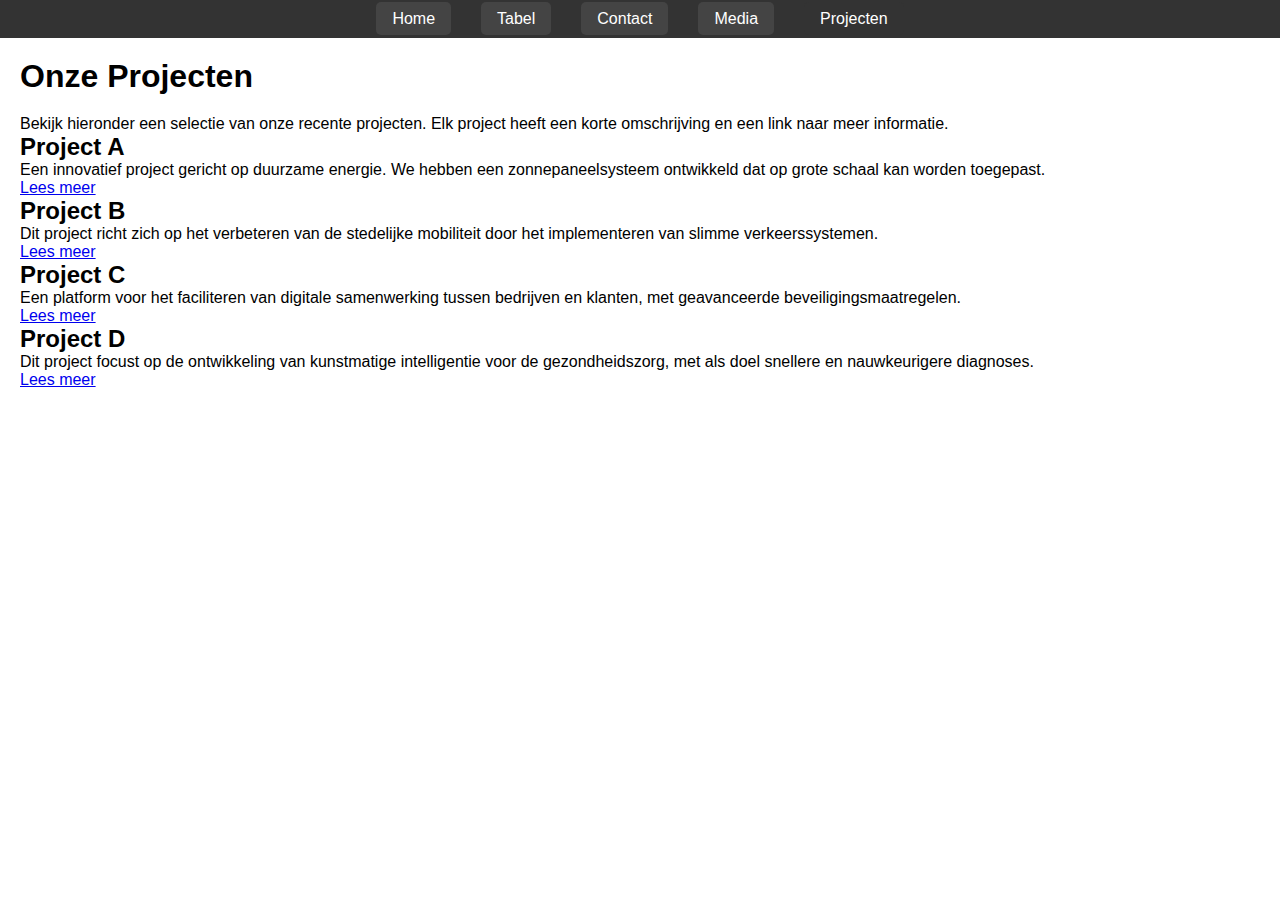
<file: dropdown.html>
<!DOCTYPE html>
<html lang="nl">
<head>
    <meta charset="UTF-8">
    <meta name="viewport" content="width=device-width, initial-scale=1.0">
    <title>Webpagina 5 - Dropdown</title>
    <link rel="stylesheet" href="css/style.css">
</head>
<body>

    <!-- Sticky navigatie met dropdown -->
    <nav class="sticky-nav">
        <ul>
            <li><a href="index.html">Home</a></li>
            <li><a href="table.html">Tabel</a></li>
            <li><a href="form.html">Contact</a></li>
            <li><a href="media.html">Media</a></li>
            <!-- Dropdown Menu -->
            <li class="dropdown">
                <a href="dropdown.html" class="dropbtn">Projecten</a>
                <div class="dropdown-content">
                    <a href="#">Optie 1</a>
                    <a href="#">Optie 2</a>
                    <a href="#">Optie 3</a>
                </div>
            </li>
        </ul>
    </nav>

    <section class="content">
        <h1>Onze Projecten</h1>
        <p>Bekijk hieronder een selectie van onze recente projecten. Elk project heeft een korte omschrijving en een link naar meer informatie.</p>

        <div class="projecten-grid">
            <div class="project-item">
                <h2>Project A</h2>
                <p>Een innovatief project gericht op duurzame energie. We hebben een zonnepaneelsysteem ontwikkeld dat op grote schaal kan worden toegepast.</p>
                <a href="project-a.html" class="btn">Lees meer</a>
            </div>

            <div class="project-item">
                <h2>Project B</h2>
                <p>Dit project richt zich op het verbeteren van de stedelijke mobiliteit door het implementeren van slimme verkeerssystemen.</p>
                <a href="project-b.html" class="btn">Lees meer</a>
            </div>

            <div class="project-item">
                <h2>Project C</h2>
                <p>Een platform voor het faciliteren van digitale samenwerking tussen bedrijven en klanten, met geavanceerde beveiligingsmaatregelen.</p>
                <a href="project-c.html" class="btn">Lees meer</a>
            </div>

            <div class="project-item">
                <h2>Project D</h2>
                <p>Dit project focust op de ontwikkeling van kunstmatige intelligentie voor de gezondheidszorg, met als doel snellere en nauwkeurigere diagnoses.</p>
                <a href="project-d.html" class="btn">Lees meer</a>
            </div>
        </div>
    </section>

</body>
</html>
</file>
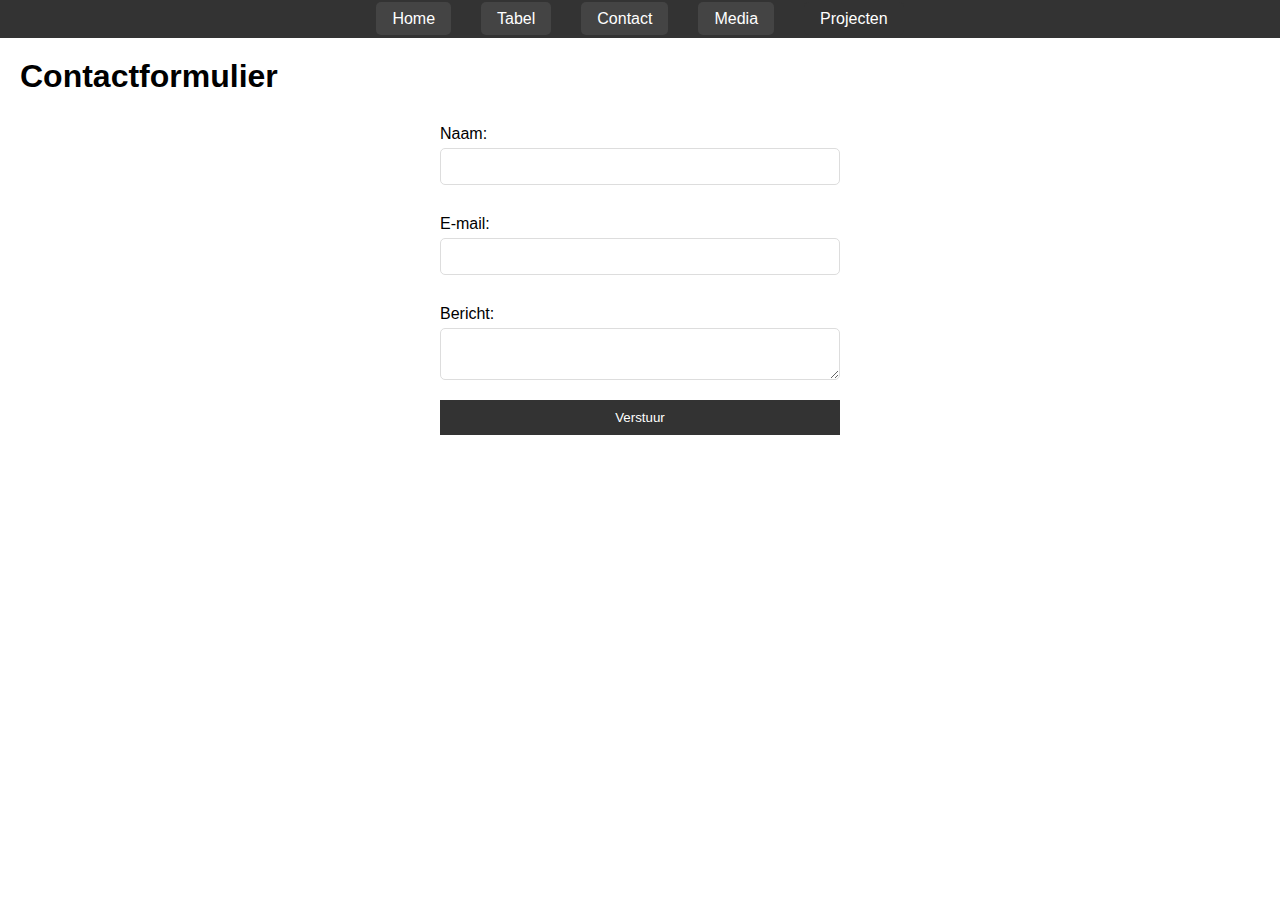
<file: form.html>
<!DOCTYPE html>
<html lang="nl">
<head>
    <meta charset="UTF-8">
    <meta name="viewport" content="width=device-width, initial-scale=1.0">
    <title>Webpagina 3 - Contact</title>
    <link rel="stylesheet" href="css/style.css">
</head>
<body>

    <!-- Sticky navigatie met dropdown -->
    <nav class="sticky-nav">
        <ul>
            <li><a href="index.html">Home</a></li>
            <li><a href="table.html">Tabel</a></li>
            <li><a href="form.html">Contact</a></li>
            <li><a href="media.html">Media</a></li>
            <!-- Dropdown Menu -->
            <li class="dropdown">
                <a href="dropdown.html" class="dropbtn">Projecten</a>
                <div class="dropdown-content">
                    <a href="#">Optie 1</a>
                    <a href="#">Optie 2</a>
                    <a href="#">Optie 3</a>
                </div>
            </li>
        </ul>
    </nav>

    <section class="content">
        <h1>Contactformulier</h1>
        <form action="#" method="POST">
            <label for="name">Naam:</label>
            <input type="text" id="name" name="name" required>
            
            <label for="email">E-mail:</label>
            <input type="email" id="email" name="email" required>
            
            <label for="message">Bericht:</label>
            <textarea id="message" name="message" required></textarea>
            
            <button type="submit">Verstuur</button>
        </form>
    </section>

</body>
</html>
</file>
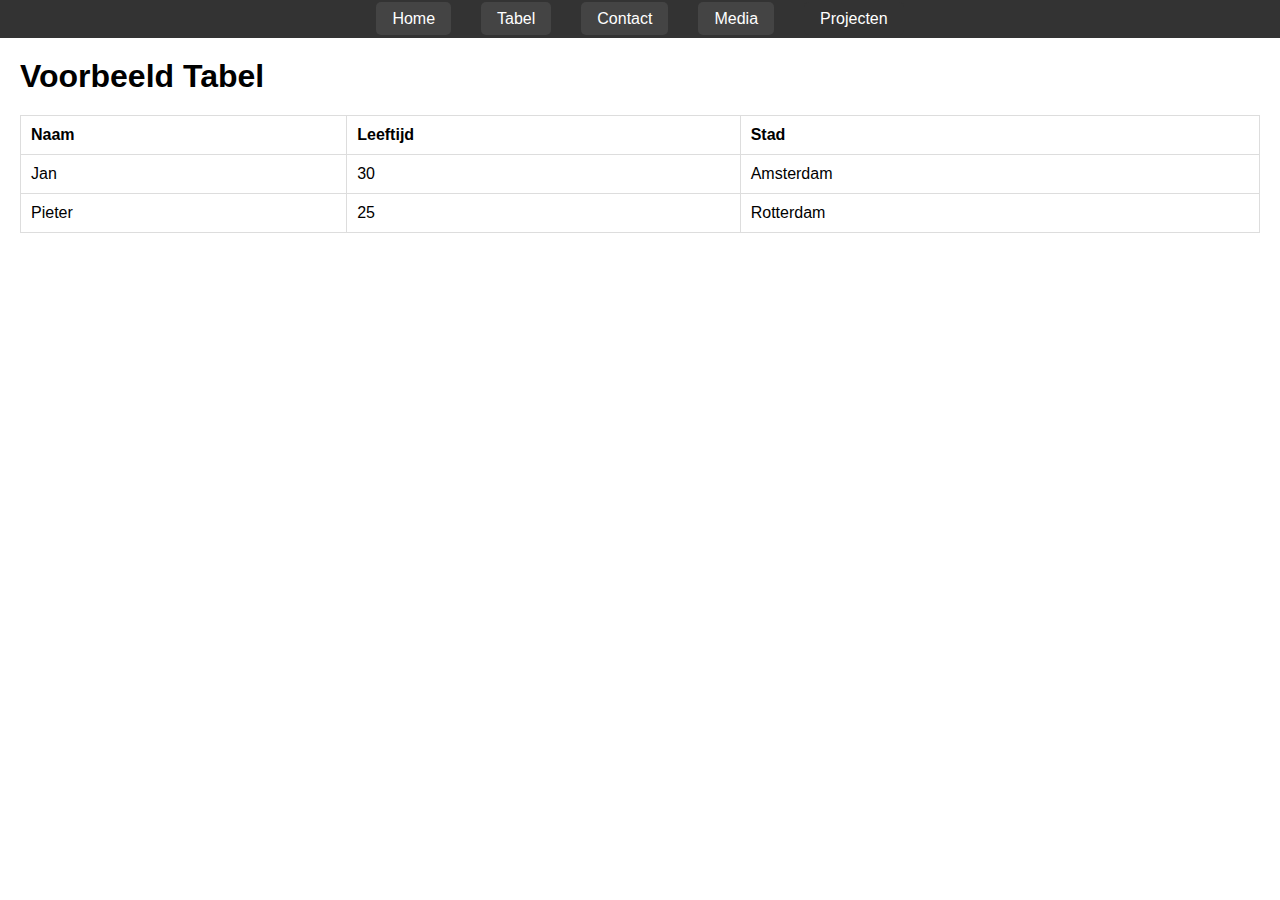
<file: table.html>
<!DOCTYPE html>
<html lang="nl">
<head>
    <meta charset="UTF-8">
    <meta name="viewport" content="width=device-width, initial-scale=1.0">
    <title>Webpagina 2 - Tabel</title>
    <link rel="stylesheet" href="css/style.css">
</head>
<body>

    <!-- Sticky navigatie met dropdown -->
    <nav class="sticky-nav">
        <ul>
            <li><a href="index.html">Home</a></li>
            <li><a href="table.html">Tabel</a></li>
            <li><a href="form.html">Contact</a></li>
            <li><a href="media.html">Media</a></li>
            <!-- Dropdown Menu -->
            <li class="dropdown">
                <a href="dropdown.html" class="dropbtn">Projecten</a>
                <div class="dropdown-content">
                    <a href="#">Optie 1</a>
                    <a href="#">Optie 2</a>
                    <a href="#">Optie 3</a>
                </div>
            </li>
        </ul>
    </nav>

    <section class="content">
        <h1>Voorbeeld Tabel</h1>
        <table>
            <tr>
                <th>Naam</th>
                <th>Leeftijd</th>
                <th>Stad</th>
            </tr>
            <tr>
                <td>Jan</td>
                <td>30</td>
                <td>Amsterdam</td>
            </tr>
            <tr>
                <td>Pieter</td>
                <td>25</td>
                <td>Rotterdam</td>
            </tr>
        </table>
    </section>

</body>
</html>
</file>
<file: css/style.css>
* {
    margin: 0;
    padding: 0;
    box-sizing: border-box;
}

body {
    font-family: Arial, sans-serif;
}

nav {
    position: sticky;
    top: 0;
    background-color: #333;
    padding: 10px 0;
    z-index: 1000;
}

nav ul {
    display: flex;
    justify-content: center;
    list-style: none;
}

nav ul li {
    margin: 0 15px;
}

nav ul li a {
    color: white;
    text-decoration: none;
    padding: 8px 16px;
    background-color: #444;
    border-radius: 5px;
}

nav ul li a:hover {
    background-color: #666;
}

/* Dropdown stijl */
.dropdown {
    position: relative;
}

.dropdown .dropbtn {
    background-color: #333;
    color: white;
    padding: 8px 16px;
    border: none;
    cursor: pointer;
    text-decoration: none;
}

.dropdown .dropbtn:hover {
    background-color: #444;
}

.dropdown:hover .dropdown-content {
    display: block;
}

.dropdown-content {
    display: none;
    position: absolute;
    background-color: #333;
    min-width: 160px;
    z-index: 1;
}

.dropdown-content a {
    color: white;
    padding: 12px 16px;
    text-decoration: none;
    display: block;
}

.dropdown-content a:hover {
    background-color: #444;
}

.content {
    padding: 20px;
}

h1 {
    margin-bottom: 20px;
}

table {
    width: 100%;
    border-collapse: collapse;
    margin-top: 20px;
}

table, th, td {
    border: 1px solid #ddd;
}

th, td {
    padding: 10px;
    text-align: left;
}

form {
    display: flex;
    flex-direction: column;
    max-width: 400px;
    margin: 0 auto;
}

form label {
    margin: 10px 0 5px;
}

form input, form textarea {
    padding: 10px;
    margin-bottom: 20px;
    border: 1px solid #ddd;
    border-radius: 5px;
}

form button {
    padding: 10px 20px;
    background-color: #333;
    color: white;
    border: none;
    cursor: pointer;
}

form button:hover {
    background-color: #444;
}

.media {
    width: 100%;
    max-width: 600px;
    margin-top: 20px;
}
</file>
